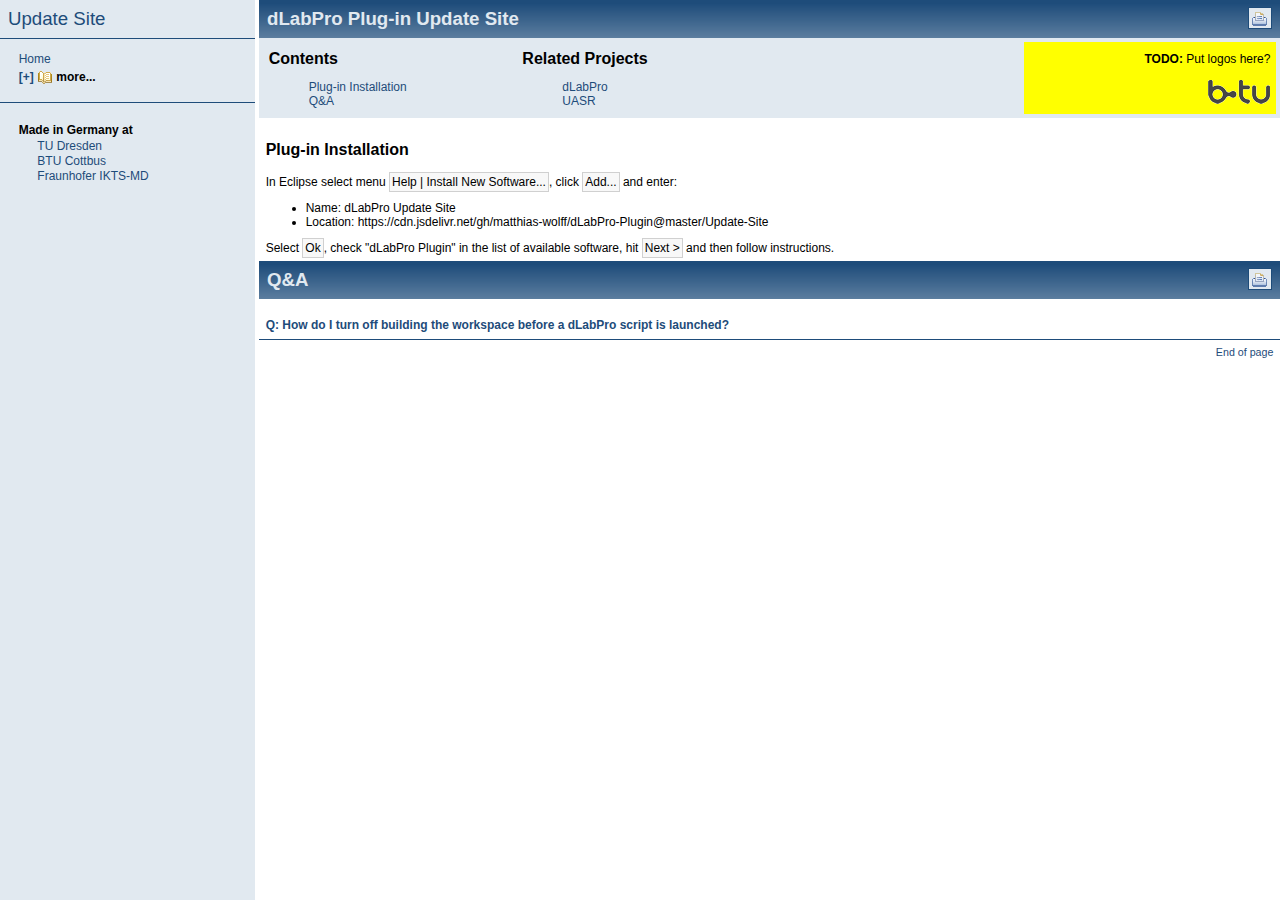
<file: Update-Site/index.html>
<!DOCTYPE HTML PUBLIC "-//W3C//DTD HTML 4.01 Frameset//EN"
   "http://www.w3.org/TR/html4/frameset.dtd">
<!-- dLabPro Plug-in: An Eclipse plug-in for dLabPro and UASR
<    - Update site index page
<   
<    AUTHOR : Matthias Wolff
<    PACKAGE: n/a
<   
<    Copyright 2013-2014 dLabPro Plug-in contributors (see COPYRIGHT file)
<    - Chair of System Theory and Speech Technology, TU Dresden
<    - Chair of Communications Engineering, BTU Cottbus
<   
<    This file is part of dLabPro Plug-in.
<   
<    dLabPro Plug-in is free software: you can redistribute it and/or modify it
<    under the terms of the GNU Lesser General Public License as published by 
<    the Free Software Foundation, either version 3 of the License, or (at your
<    option) any later version.
<   
<    dLabPro Plug-in is distributed in the hope that it will be useful, but
<    WITHOUT ANY WARRANTY; without even the implied warranty of MERCHANTABILITY
<    or FITNESS FOR A PARTICULAR PURPOSE. See the GNU Lesser General Public 
<    License for more details.
<   
<    You should have received a copy of the GNU Lesser General Public License
<    along with dLabPro Plug-in. If not, see [http://www.gnu.org/licenses/].
  -->
<html>
<head>
  <title>dLabPro Plug-in Update Site</title>
</head>
<script type="text/javascript">
  function __navigate()
  {
	  if (location.search.length==0) return;
	  var sUrl = location.search.substr(1).replace(/;/g,"#");
	  frames["contFrame"].location = sUrl;
  }
</script>
<frameset cols="20%,*" border="4" frameborder="yes" framespacing="4" bordercolor="#336699" onLoad="void(__navigate());">
  <frame src="toc.html" name="tocFrame" marginheight="0" marginwidth="0" frameborder="0" bordercolor="#336699">
  <frame src="home.html" name="contFrame" marginheight="0" marginwidth="0" frameborder="0" bordercolor="#336699">
  <noframes>
    <h2>Frame Alert</h2>
    <p>This document is designed to be viewed using the frames feature. If you
    see this message, you are using a non-frame-capable web client.</p>
  </noframes>
</frameset>
</html>
</file>
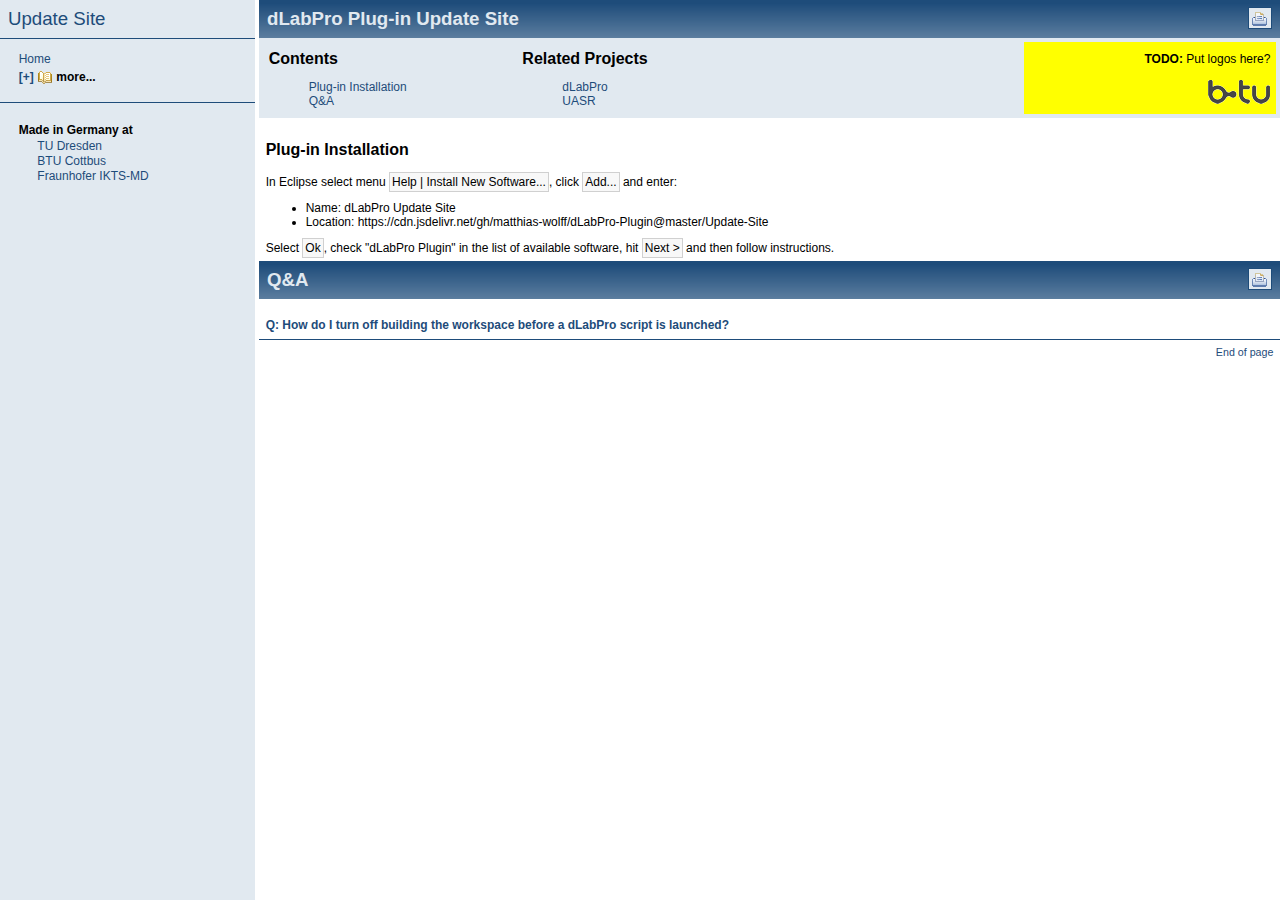
<file: Update-Site/home.html>
<!DOCTYPE HTML PUBLIC "-//W3C//DTD HTML 4.01 Transitional//EN"
   "http://www.w3.org/TR/html4/loose.dtd">
<!-- dLabPro Plug-in: An Eclipse plug-in for dLabPro and UASR
<    - Update site home page
<   
<    AUTHOR : Matthias Wolff
<    PACKAGE: n/a
<   
<    Copyright 2013-2014 dLabPro Plug-in contributors (see COPYRIGHT file)
<    - Chair of System Theory and Speech Technology, TU Dresden
<    - Chair of Communications Engineering, BTU Cottbus
<   
<    This file is part of dLabPro Plug-in.
<   
<    dLabPro Plug-in is free software: you can redistribute it and/or modify it
<    under the terms of the GNU Lesser General Public License as published by 
<    the Free Software Foundation, either version 3 of the License, or (at your
<    option) any later version.
<   
<    dLabPro Plug-in is distributed in the hope that it will be useful, but
<    WITHOUT ANY WARRANTY; without even the implied warranty of MERCHANTABILITY
<    or FITNESS FOR A PARTICULAR PURPOSE. See the GNU Lesser General Public 
<    License for more details.
<   
<    You should have received a copy of the GNU Lesser General Public License
<    along with dLabPro Plug-in. If not, see [http://www.gnu.org/licenses/].
  -->
<html>
<head>
  <meta http-equiv="Content-Type" content="text/html; charset=iso-8859-1">
  <meta http-equiv="Content-Style-Type" content="text/css">
  <title>dLabPro Plug-in Update Site</title>
  <link rel=stylesheet type="text/css" href="default.css">
</head>
<script type="text/javascript">
  if (top==self)
    top.location = "index.html";
</script>
<script type="text/javascript">
  function toggleNode(sNode)
  {
    var iDiv = document.getElementById(sNode);
    var iDivToggle = document.getElementById(sNode+"_toggle");
    if (iDiv.style.display=="none")
    {
      iDiv.style.display = "";
      iDivToggle.style.display = "none";
    }
    else
    {
      iDiv.style.display = "none";
      iDivToggle.style.display = "";
    }
  }
</script>
<script type="text/javascript" src="default.js"></script>
<body>
  <a name="DocHome"></a>
  <div id="clp_docHome">
    <table width="100%" cellpadding="0" cellspacing="0" border="0">
      <tr>
        <td nowrap width="25%" class="navbar">
          dLabPro Plug-in Update Site
        </td>
        <td nowrap width="75%" class="navbar" style="text-align:right;">
          <a class="navbar" href="javascript:__PrintSection('clp_docHome','dLabPro Plug-in Update Site','.');"><img src="resources/print.gif" width="16" height="16" border="0" style="vertical-align:middle;" alt="Print"></a> 
        </td>
      </tr>
    </table>
    <div class="mframe">
      <table width="100%" cellSpacing="0" cellPadding="6" border="0">
        <tr>
          <td width="25%">
            <h3 style="margin-top:2pt; margin-bottom:2pt">Contents</h3>
            <ul class="linklist">
              <li class="linklist"><a href="#clp_docHome">Plug-in Installation</a></li>
              <li class="linklist"><a href="#clp_qna">Q&amp;A</a></li>
            </ul>
          </td>
          <td width="25%">
            <h3 style="margin-top:2pt; margin-bottom:2pt">Related Projects</h3>
            <ul class="linklist">
              <li class="linklist"><a href="https://github.com/matthias-wolff/dLabPro">dLabPro</a></li>
              <li class="linklist"><a href="https://github.com/matthias-wolff/UASR">UASR</a></li>
            </ul>
          </td>
          <td width="25%">
          </td>
          <td width="25%" class="TODO" style="text-align:right; vertical-align:middle">
            <b>TODO:</b> Put logos here?<br>&nbsp;<br><img src="resources/BTU-logo.png">
          </td>
        </tr>
      </table>
    </div>
    <div class="mframe2">
      <h3>Plug-in Installation</h3>
      <p>In Eclipse select menu <span class="button">Help | Install New 
      Software...</span>, click <span class="button">Add...</span> and enter:</p>
      <ul>
        <li>Name: dLabPro Update Site</li>
        <li>Location: https://cdn.jsdelivr.net/gh/matthias-wolff/dLabPro-Plugin@master/Update-Site</li> 
      </ul>
      Select <span class="button">Ok</span>, check "dLabPro Plugin" in the list
      of available software, hit <span class="button">Next&nbsp;&gt;</span>
      and then follow instructions.
    </div>

  <a name="qna"></a>
  <div id="clp_qna">
    <table width="100%" cellpadding="0" cellspacing="0" border="0">
      <tr>
        <td nowrap width="25%" class="navbar">
          Q&amp;A
        </td>
        <td nowrap width="75%" class="navbar" style="text-align:right;">
          <a class="navbar" href="javascript:__PrintSection('clp_introduction','Introduction','.');"><img src="resources/print.gif" width="16" height="16" border="0" style="vertical-align:middle;" alt="Print"></a> 
        </td>
      </tr>
    </table>
    <div class="mframe2">

      <div style="margin-top:9pt"><b><a href="javascript:toggleNode('node0')">
        Q: How do I turn off building the workspace before a dLabPro script is launched?
      </a></b></div>
      <div style="display:none; margin-top:3pt" id="node0">
        <div class="nodecontent">
          <b>A:</b> Select Window|Preferences, go to tab Run/Debug|Launching,
          and uncheck "Build (if required) before launching" in the "General Options" 
          group. Note, however, that this is a workspace setting, i.e. you will 
          have to build manually before running or debugging C/C++ projects.
        </div>
      </div>
    
    </div>
  </div>

  </div>
  <div class="footer">End of page</div>

</body>
</html>
</file>
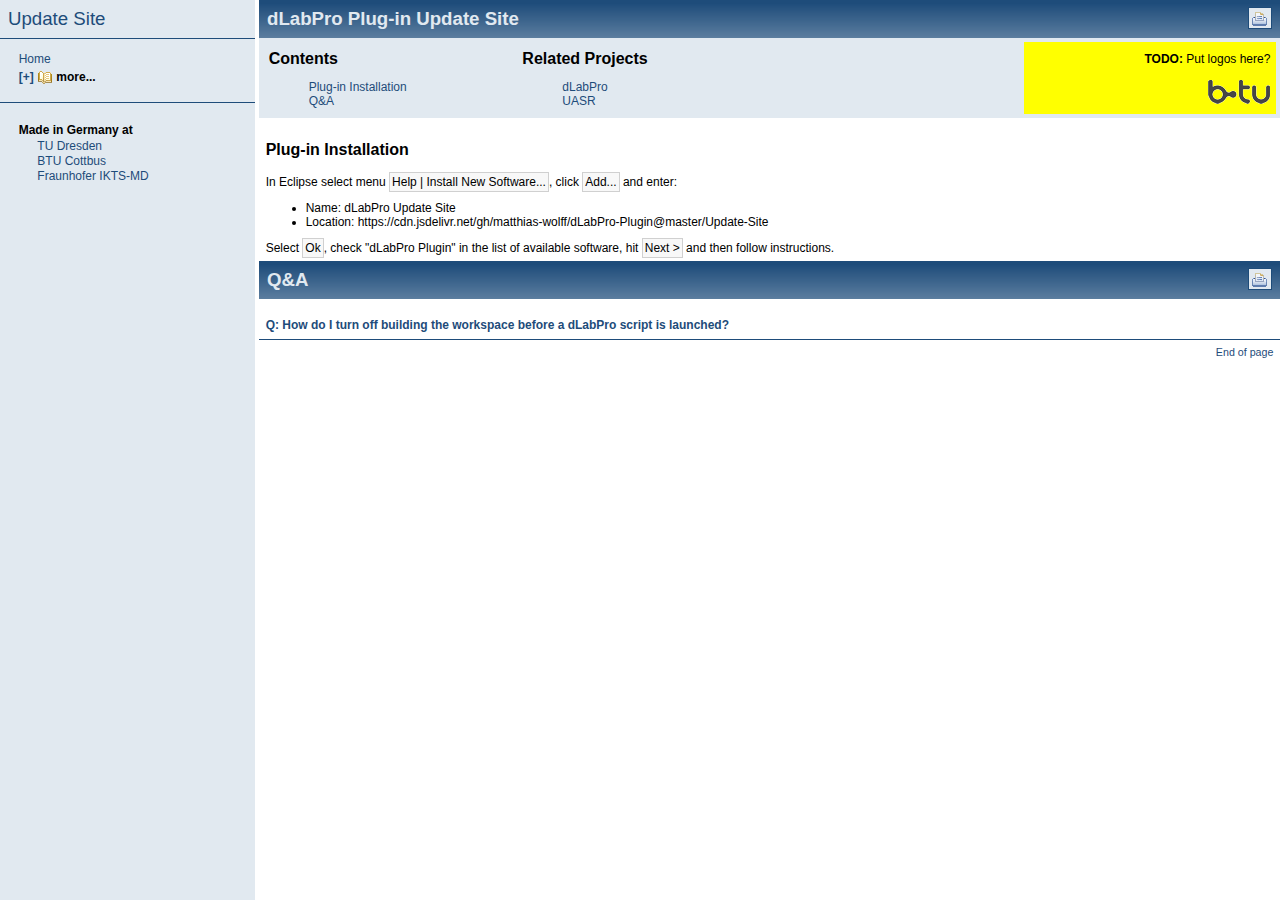
<file: Update-Site/toc.html>
<!DOCTYPE HTML PUBLIC "-//W3C//DTD HTML 4.01 Transitional//EN"
   "http://www.w3.org/TR/html4/loose.dtd">
<!-- dLabPro Plug-in: An Eclipse plug-in for dLabPro and UASR
<    - Update site table of contents
<   
<    AUTHOR : Matthias Wolff
<    PACKAGE: n/a
<   
<    Copyright 2013-2014 dLabPro Plug-in contributors (see COPYRIGHT file)
<    - Chair of System Theory and Speech Technology, TU Dresden
<    - Chair of Communications Engineering, BTU Cottbus
<   
<    This file is part of dLabPro Plug-in.
<   
<    dLabPro Plug-in is free software: you can redistribute it and/or modify it
<    under the terms of the GNU Lesser General Public License as published by 
<    the Free Software Foundation, either version 3 of the License, or (at your
<    option) any later version.
<   
<    dLabPro Plug-in is distributed in the hope that it will be useful, but
<    WITHOUT ANY WARRANTY; without even the implied warranty of MERCHANTABILITY
<    or FITNESS FOR A PARTICULAR PURPOSE. See the GNU Lesser General Public 
<    License for more details.
<   
<    You should have received a copy of the GNU Lesser General Public License
<    along with dLabPro Plug-in. If not, see [http://www.gnu.org/licenses/].
  -->
<html>
<head>
   <link rel=stylesheet type="text/css" href="toc.css">
</head>
<script type="text/javascript">
  if (top==self)
    top.location = "index.html";
</script>
<script type="text/javascript" src="default.js"></script>
<body onload="void(__tocInit('tocRoot'));">
  <h2 class="CONT">Update Site</h2>
  <noscript><div class="noscript">
    JavaScript is not enabled.
  </div></noscript>
  <div class="tocRoot" id="tocRoot">
    <div class="tocLeaf"><a class="toc" href="home.html" target="contFrame" title="Update Site Homer">Home</a></div>
    <div class="tocNode" id="tocMore">
      <a class="toc" href="javascript:__tocToggle('tocMore');">[&minus;]</a>&nbsp;<img src="resources/book_obj.gif" class="tocIcon">&nbsp;more...
      <div class="tocLeaf"><a class="toc" href="https://github.com/matthias-wolff/dLabPro-Plugin" target="_blank"
        ><img src="resources/blank_stc.gif" class="tocIcon">&nbsp;<img src="resources/link.gif" class="tocIcon">&nbsp;dLabPro Plug-in @ GitHub</a></div>
      <div class="tocLeaf"><a class="toc" href="https://www.tu-cottbus.de/kommunikationstechnik/wiki/index.php/DLabPro_Plug-in" target="_blank"
        ><img src="resources/blank_stc.gif" class="tocIcon">&nbsp;<img src="resources/link.gif" class="tocIcon">&nbsp;dLabPro Plug-in @ KT Wiki</a></div>
    </div>
    <div class="CONT" style="margin-bottom:12pt"></div>
    <div class="tocNode">
      Made in Germany at
      <div class="tocLeaf"><a class="toc" href="http://www.ias.et.tu-dresden.de/ias/index.php?id=62&L=1" target="_blank">TU Dresden</a></div>
      <div class="tocLeaf"><a class="toc" href="https://www.tu-cottbus.de/fakultaet3/en/communications-engineering.html" target="_blank">BTU Cottbus</a></div>
      <div class="tocLeaf"><a class="toc" href="http://www.izfp-d.fraunhofer.de/english-izfp-d/index.html" target="_blank">Fraunhofer IKTS-MD</a></div>
    </div>
  </div>
</body>
</html>
</file>
<file: Update-Site/default.css>
BODY
{
	font-family: Arial, Helvetica, sans-serif;
	background-color: white;
	color: black;
	font-size: 9pt;
}
DIV
{
	font-family: Arial, Helvetica, sans-serif;
	color: black;
	font-size: 9pt;
}
P,.normal
{
	font-family: Arial, Helvetica, sans-serif;
	text-align: justify;
	color: black;
	font-size: 9pt;
	font-weight: normal;
	font-style: normal;
	font-variant: normal;
}
H2
{
	font-family: Arial, Helvetica, sans-serif;
	font-size: 14pt;
	font-weight: bold;
	background-color: rgb(64,64,64);
	color: rgb(255,255,255);
	margin-top:1cm;
	padding: 2px;
	page-break-after:avoid;
}
H3
{
	font-family: Arial, Helvetica, sans-serif;
	font-size: 12pt;
	font-weight: bold;
	page-break-after:avoid;
}
H4
{
	font-family: Arial, Helvetica, sans-serif;
	font-size: 10pt;
	font-weight: bold;
	margin-bottom: 0px;
	padding-bottom: 0px;
	page-break-after:avoid;
}
H5
{
	font-family: Arial, Helvetica, sans-serif;
	font-style: italic;
	font-weight: normal;
	color: black;
	font-size: 9pt;
	page-break-after:avoid;
}
SUP,SUB
{
	font-size:7pt;
}
TABLE
{
	border-collapse:collapse;
}
TH
{
	font-family: Arial, Helvetica, sans-serif;
	vertical-align: top;
	font-size: 9pt;
	font-weight: normal;
	background-color: #E1E9F0;
	color: black;
	text-align: left;
	border: 1px solid #E1E9F0;
}
TD
{
	font-family: Arial, Helvetica, sans-serif;
	vertical-align: top;
	text-align: left;
	color: black;
	font-size: 9pt;
	border:solid 1px #E1E9F0;
}
UL,OL
{
	font-family:Arial,Helvetica,sans-serif;
	color: black;
	font-size:9pt;
}
LI
{
	font-family:Arial,Helvetica,sans-serif;
	font-size:9pt;
	color: black;
	text-align:justify;
	font-weight: normal;
}
A:link
{
  color: #1E4C7A;
  text-decoration: none;
}
A:visited
{
  color: #1E4C7A;
  text-decoration: none;
}
A:hover
{
  color: #FF3333;
  text-decoration: underline
}
A.linklist:link
{
  font-family: Arial,Helvetica,sans-serif;
  font-weight: normal;
  color: #1E4C7A;
  text-decoration: none;
}
A.linklist:visited
{
  font-family: Arial,Helvetica,sans-serif;
  font-weight: normal;
  color: #1E4C7A;
  text-decoration: none;
}
A.linklist:hover
{
  font-family:Arial,Helvetica,sans-serif;
  font-weight:normal;
  color: #FF3333;
  text-decoration:underline;
}
A.navbar:link,
A.button:link
{
  font-size: 9pt;
	color: #1E4C7A;
  background-color: #E1E9F0;
  border:solid 1px #1E4C7A;
  padding: 3px;
  font-weight: normal;
}
A.navbar:visited,
A.button:visited
{
  font-size: 9pt;
	color: #1E4C7A;
  background-color: #E1E9F0;
  border:solid 1px #1E4C7A;
  padding: 3px;
  font-weight: normal;
}
A.navbar:hover,
A.button:hover
{
  font-size: 9pt;
	color: #664C0E;
  background-color: #F2DB9A;
  border:solid 1px #A77E1C;
  text-decoration: none;
  padding: 3px;
  font-weight: normal;
}
DIV.mframe
{
	border: none;
	background-color: #E1E9F0;
	padding: 2pt;
	page-break-after: avoid;
}
DIV.mframe2
{
	border: none;
	background-color: white;
	padding: 5pt;
}
DIV.footer
{
  font-family: Arial, Helvetica, sans-serif;
  font-size: 8pt;
  font-weight: normal;
  text-align: right;
  color: #1E4C7A;
  margin: 0px;
  page-break-after:avoid;
  border-top: 1px solid #1E4C7A;
  background-color: white;
  padding: 5pt;
}
TD.hidden
{
	border: none;
	padding-right: 3px;
}
TD.navbar
{
	font-family: Arial, Helvetica, sans-serif;
	vertical-align: middle;
	font-size: 14pt;
	font-weight: bold;
	border: none;
  margin: 0px;
  padding: 8px;
	page-break-after: avoid;
  background-color: #5C7D9F;
  color: #E1E9F0;
  background-image:url(resources/head_bgnd.png);
  background-repeat:repeat-x;
}
TD.rowgroup
{
	font-family: Arial, Helvetica, sans-serif;
	font-weight: bold;
	vertical-align: middle;
	font-size: 9pt;
	color: black;
	background-color: #E1E9F0;
	border: 1px solid #E1E9F0;
}
TD.rowempty
{
	border-left: none;
	border-right: none;
	border-bottom: none;
}
TD.separator
{
	font-family: Arial, Helvetica, sans-serif;
	vertical-align: top;
	font-size: 9pt;
	background-color: white;
}
UL.linklist
{
	font-family:Arial,Helvetica,sans-serif;
	list-style-type:none;
	font-size:9pt;
	margin-left:0pt;
	margin-bottom:0pt;
}
LI.linklist
{
	font-family:Arial,Helvetica,sans-serif;
	font-size:9pt;
	margin-top:0pt;
	margin-bottom:0pt;
	margin-left:0pt;
}
.text
{
	text-align: justify
}
CODE,.code
{
	font-family:  'Courier New', Courier;
	font-size: 9pt;
	margin-bottom: 0px;
}
CODE.link
{
	color: #1E4C7A;
}
PRE
{
	font-family: 'Courier New', Courier;
	font-size: 9pt
}
PRE.code
{
  background-color: #F0F0F0;
  font-weight: normal;
  margin-left: 12pt;
  margin-top: 0pt;
  margin-bottom: 0pt;
  padding: 6pt;
}
IMG.jttIcon
{
  border: none;
  width: 18px;
  height: 16px;
  vertical-align: middle;
}
.c-cmt
{
	color: rgb(63,127,95);
}
.red
{
	color: red;
}
.c-key,.blue
{
	color: rgb(21,74,196)
}
.green
{
	color: rgb(0,128,0);
}
.file
{
	font-family: 'Courier New', Courier;
	font-size: 9pt
}
.mid
{
}
CAPTION,.small,.footnote
{
	font-size: 8pt;
}
.formula
{
	font-family: 'Times New Roman', Times-Roman, Times;
	font-size: 11pt;
	font-style: italic;
}
.graphone
{
	font-family: 'Courier New', Courier;
	font-size: 10pt
}
.indent
{
	margin-left: 12pt;
}
.table
{
	margin-left: 1cm;
	margin-right: 1cm;
}
.figure
{
	margin-left: 1cm;
	margin-right: 1cm;
}
.sup
{
	font-size: 6pt;
	vertical-align: text-top;
}
.warning
{
	font-weight: bold;
	color: red;
}
.authors
{
	font-weight: normal;
	font-size: 9pt;
}
.UASRhi
{
  color: #F2DB9A;
}
.CHECK
{
	border: 2pt solid yellow;
}
.TODO
{
  background-color: yellow;
}
.button
{
  border: 1px solid #D0D0D0;
  background-color: #F8F8F8;
  padding: 2px;
}
</file>
<file: Update-Site/toc.css>
BODY
{
  font-family: Arial, Helvetica, sans-serif;
  font-size: 9pt;
  background-color:#E1E9F0;	
}
.CONT
{
  font-family: Arial, Helvetica, sans-serif;
  font-size: 14pt;
  font-weight: normal;
  color: #1E4C7A;
  margin: 0px;
  padding: 8px;
  page-break-after:avoid;
  border-bottom: 1px solid #1E4C7A;
}
A:link
{
  font-family: Arial,Helvetica,sans-serif;
  font-size: 9pt;
  color: #1E4C7A;
  text-decoration: none;
}
A:visited
{
  font-family: Arial,Helvetica,sans-serif;
  font-size: 9pt;
  color: #1E4C7A;
  text-decoration: none;
}
A:hover
{
  font-family: Arial,Helvetica,sans-serif;
  font-size: 9pt;
  color: #FF3333;
  text-decoration: none;
}
.noscript
{
	margin-top: 0px;
	background-color: #FFE9E1;
	color: #D23906;
	border-bottom: 1px solid #FF9C7B;
  padding: 8px;
}
DIV.tocRoot
{
	margin-top: 9pt;
}
DIV.tocNode
{
	padding-top: 3pt;
  padding-left: 14pt;
  padding-bottom: 0pt;
	font-weight: bold;
}
DIV.tocLeaf
{
  padding-top: 1pt;
  padding-left: 14pt;
  font-weight: normal;
}
IMG.tocIcon
{
	border: none;
	width: 16px;
	height: 16px;
	vertical-align: middle;
}
</file>
